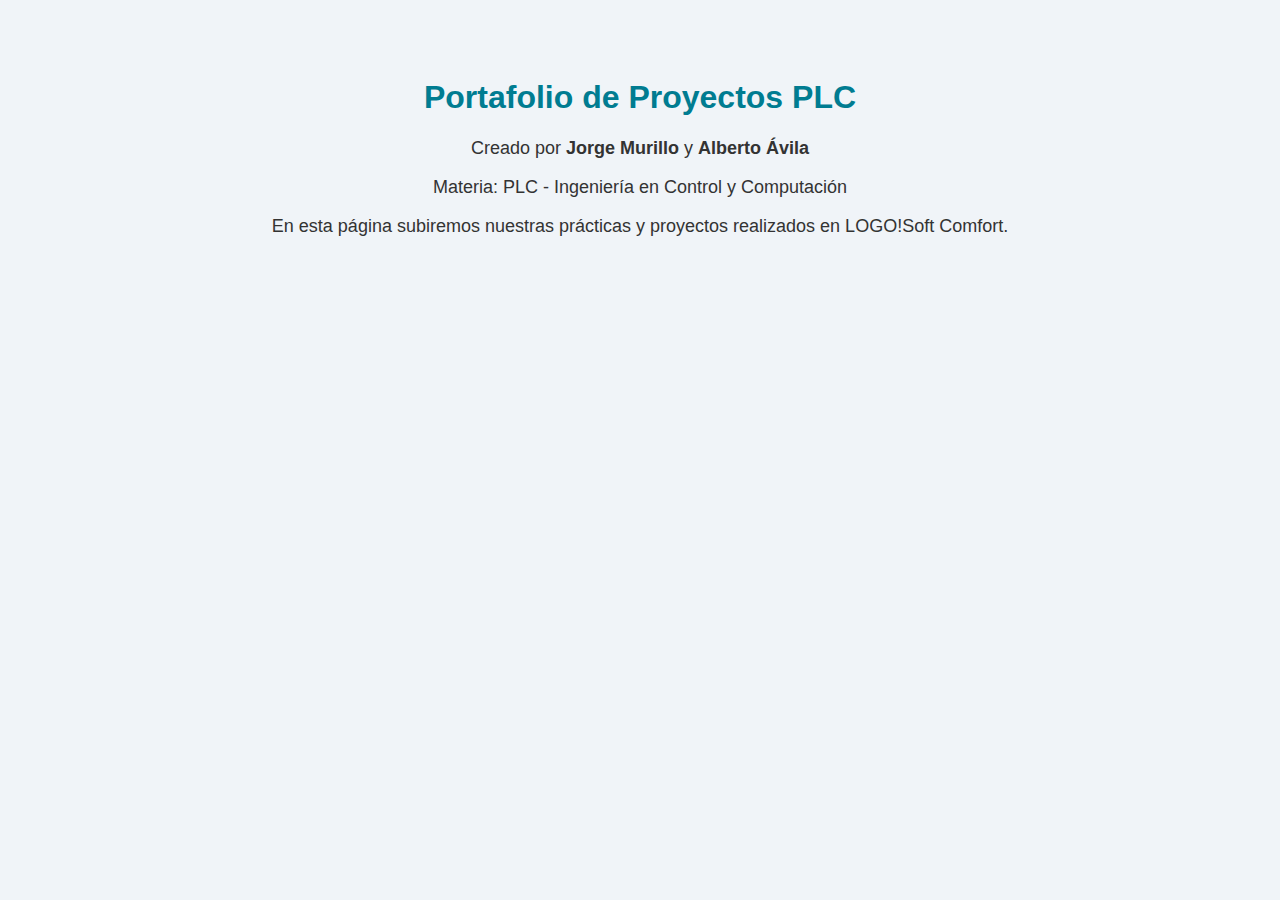
<file: Index.html>
<!DOCTYPE html>
<html lang="es">
<head>
  <meta charset="UTF-8" />
  <meta name="viewport" content="width=device-width, initial-scale=1.0" />
  <title>Portafolio PLC - Jorge & Alberto</title>
  <style>
    body {
      font-family: Arial, sans-serif;
      text-align: center;
      padding: 50px;
      background: #f0f4f8;
    }
    h1 {
      color: #007c91;
    }
    p {
      color: #333;
      font-size: 18px;
    }
  </style>
</head>
<body>
  <h1>Portafolio de Proyectos PLC</h1>
  <p>Creado por <strong>Jorge Murillo</strong> y <strong>Alberto Ávila</strong></p>
  <p>Materia: PLC - Ingeniería en Control y Computación</p>
  <p>En esta página subiremos nuestras prácticas y proyectos realizados en LOGO!Soft Comfort.</p>
</body>
</html>
</file>
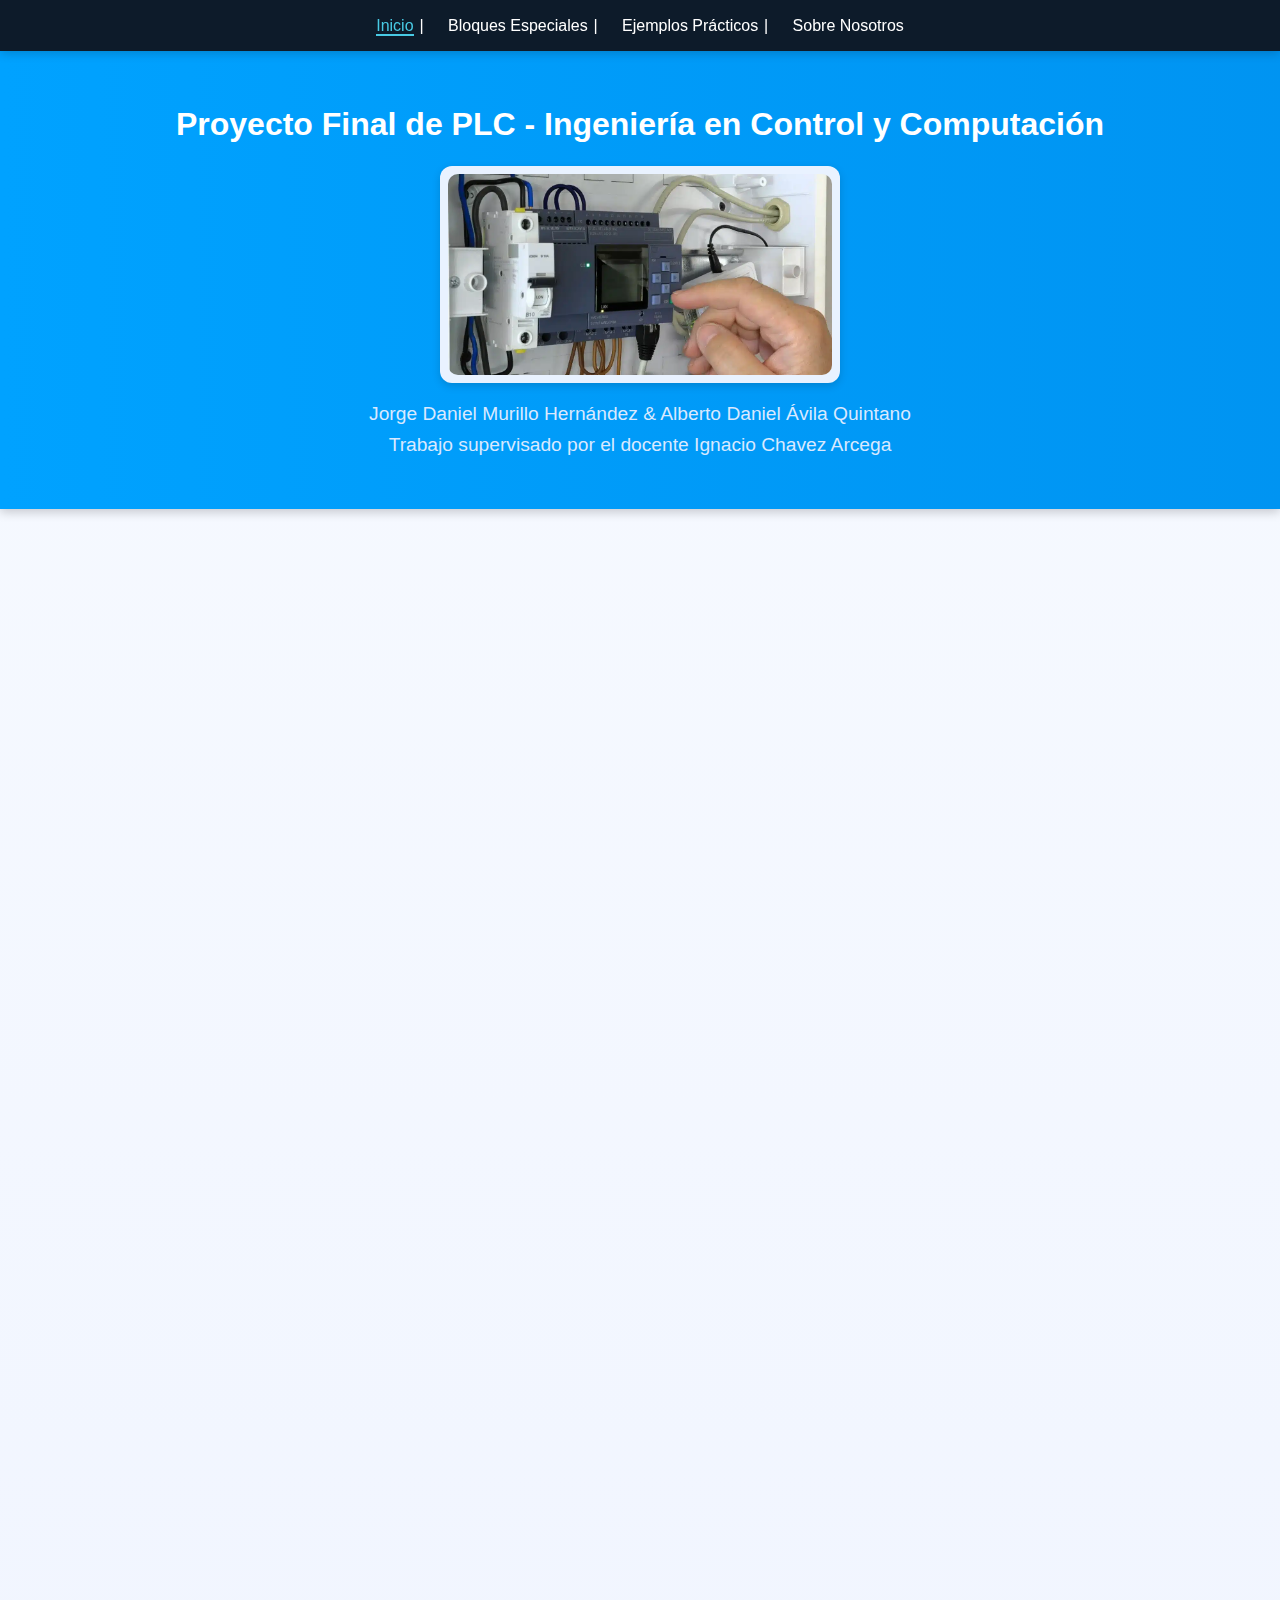
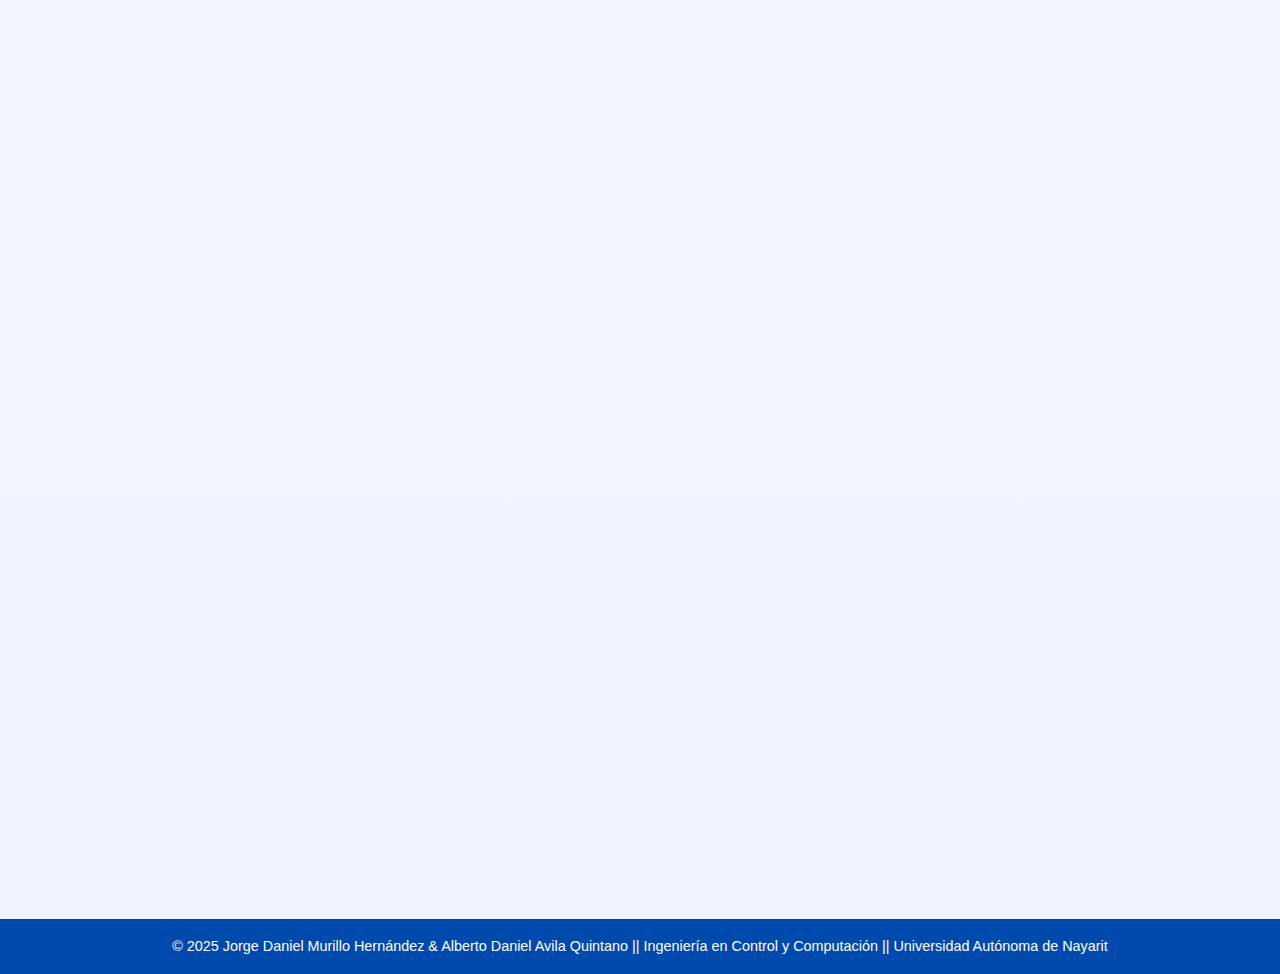
<file: index.html>
<!DOCTYPE html>
<html lang="es">
<head>
    <meta charset="UTF-8">
    <meta name="viewport" content="width=device-width, initial-scale=1.0">
    <title>Proyecto PLC - Jorge & Alberto</title>
    <link rel="stylesheet" href="style.css">
</head>
<body class="inicio">

    <!-- 🔹 Barra de navegación -->
    <nav class="navbar">
    <ul>
        
        <li><a href="index.html" class="active">Inicio</a></li>
        <li><a href="funciones_esp.html">Bloques Especiales</a></li>
        <li><a href="proyectos.html">Ejemplos Prácticos</a></li>
        <li><a href="nosotros.html">Sobre Nosotros</a></li>
        
    </ul>
    </nav>
    <header class="hero">
        <h1>Proyecto Final de PLC - Ingeniería en Control y Computación</h1>

        <div class="plc-img-container">
            <img src="img/imagen_2025-10-20_172153903.png" alt="Logo PLC" class="plc-img">
        </div>

        <h2>Jorge Daniel Murillo Hernández & Alberto Daniel Ávila Quintano
         <br>Trabajo supervisado por el docente <strong>Ignacio Chavez Arcega</strong></h2>    
        </h2>
    </header>

    <main class="container">
        <section class="intro">
            <h2>Introducción</h2>
            <p>
                En el presente sitio web se recopilan y documentan los proyectos y prácticas realizadas 
                dentro de la materia de <strong>Control Lógico Programable (PLC)</strong>, 
                empleando el software <strong>LOGO!Soft Comfort</strong> de Siemens. 
                Este espacio tiene como propósito mostrar de manera ordenada y comprensible 
                cada una de las simulaciones y ejercicios desarrollados durante el curso, 
                incluyendo la descripción teórica de los bloques, su aplicación práctica, 
                y la descarga de los programas correspondientes.
            </p>
        </section>

        <section class="plc-info">
            <h2>¿Qué es un PLC?</h2>
            <p>
                Un <strong>Controlador Lógico Programable (PLC, Programmable Logic Controller)</strong> 
                es un dispositivo electrónico diseñado para automatizar procesos industriales y de control. 
                Está compuesto por una CPU, módulos de entrada/salida y memoria programable, 
                y se encarga de recibir señales de sensores o dispositivos de entrada, 
                procesarlas según una lógica preestablecida y generar salidas hacia actuadores, 
                motores o sistemas de control.
            </p>
            <p>
                A diferencia de los sistemas de control convencionales basados en relés o temporizadores mecánicos, 
                los PLC ofrecen flexibilidad, fiabilidad y facilidad de reprogramación, 
                lo que los hace ideales para sistemas automatizados en plantas industriales, 
                control de maquinaria, gestión de iluminación, monitoreo ambiental, entre otros.
            </p>
        </section>

        <section class="logo-soft">
            <h2>¿Qué es LOGO!Soft Comfort?</h2>
            <p>
                <strong>LOGO!Soft Comfort</strong> es el entorno de programación oficial de los microcontroladores 
                <strong>Siemens LOGO!</strong>, utilizado ampliamente en entornos educativos e industriales 
                para diseñar, simular y probar programas de automatización. 
                Su interfaz gráfica permite crear diagramas de bloques funcionales (FBD) 
                que facilitan la comprensión y diseño de sistemas lógicos.
            </p>
            <p>
                En este software se pueden programar diferentes tipos de bloques lógicos, temporizadores, 
                contadores, comparadores analógicos, y muchos otros elementos que forman parte del 
                control automatizado. Además, permite simular el comportamiento del sistema antes de su implementación física.
            </p>
        </section>

        <section class="proyecto-descripcion">
            <h2>Objetivo del Proyecto</h2>
            <p>
                Este proyecto tiene como finalidad integrar todos los conocimientos adquiridos 
                en la materia de PLC, mediante el desarrollo de una <strong>página web interactiva</strong> 
                que contenga todas las prácticas y ejemplos realizados en LOGO!Soft Comfort. 
                El sitio incluirá una descripción detallada del funcionamiento de los bloques especiales, 
                ejemplos prácticos, imágenes de simulaciones, y enlaces para la descarga de los programas.
            </p>
            <p>
                La estructura del sitio está organizada para facilitar la exploración de cada bloque 
                y sus aplicaciones, permitiendo visualizar tanto el diseño lógico como su función dentro 
                de un sistema automatizado. Con esto se busca crear una herramienta de aprendizaje 
                y consulta que refleje el trabajo colaborativo y técnico de los autores.
            </p>
        </section>
        
        <section class="navegacion">
            <h2>Secciones del Sitio</h2>
            <div class="nav-grid">
                <a href="funciones_esp.html" class="nav-card">
                    <h3>Bloques Especiales</h3>
                    <p>Explora los bloques de temporización, contadores, analógicos y más.</p>
                </a>
                <a href="proyectos.html" class="nav-card">
                    <h3>Ejemplos Prácticos</h3>
                    <p>Observa los programas aplicados y descarga simulaciones.</p>
                </a>
                <a href="nosotros.html" class="nav-card">
                    <h3>Sobre Nosotros</h3>
                    <p>Conoce al equipo detrás del proyecto y su desarrollo.</p>
                </a>
                <a href="manual.html" class="nav-card">
                    <h3>Manual de funciones especiales</h3>
                    <p>Manual realizado por nosotros sobre el funcionamiento del software y la funciones especiales.</p>
                </a>
                
        </div>
        </section>
    </main>

    <footer>
        <p>© 2025 Jorge Daniel Murillo Hernández & Alberto Daniel Avila Quintano || Ingeniería en Control y Computación || Universidad Autónoma de Nayarit</p>
    </footer>

    <script>
        const sections = document.querySelectorAll('section');
        window.addEventListener('scroll', () => {
            const trigger = window.innerHeight * 0.9;
            sections.forEach(sec => {
                const top = sec.getBoundingClientRect().top;
                if (top < trigger) sec.classList.add('visible');
            });
        });
    </script>
</body>
</html>
</file>
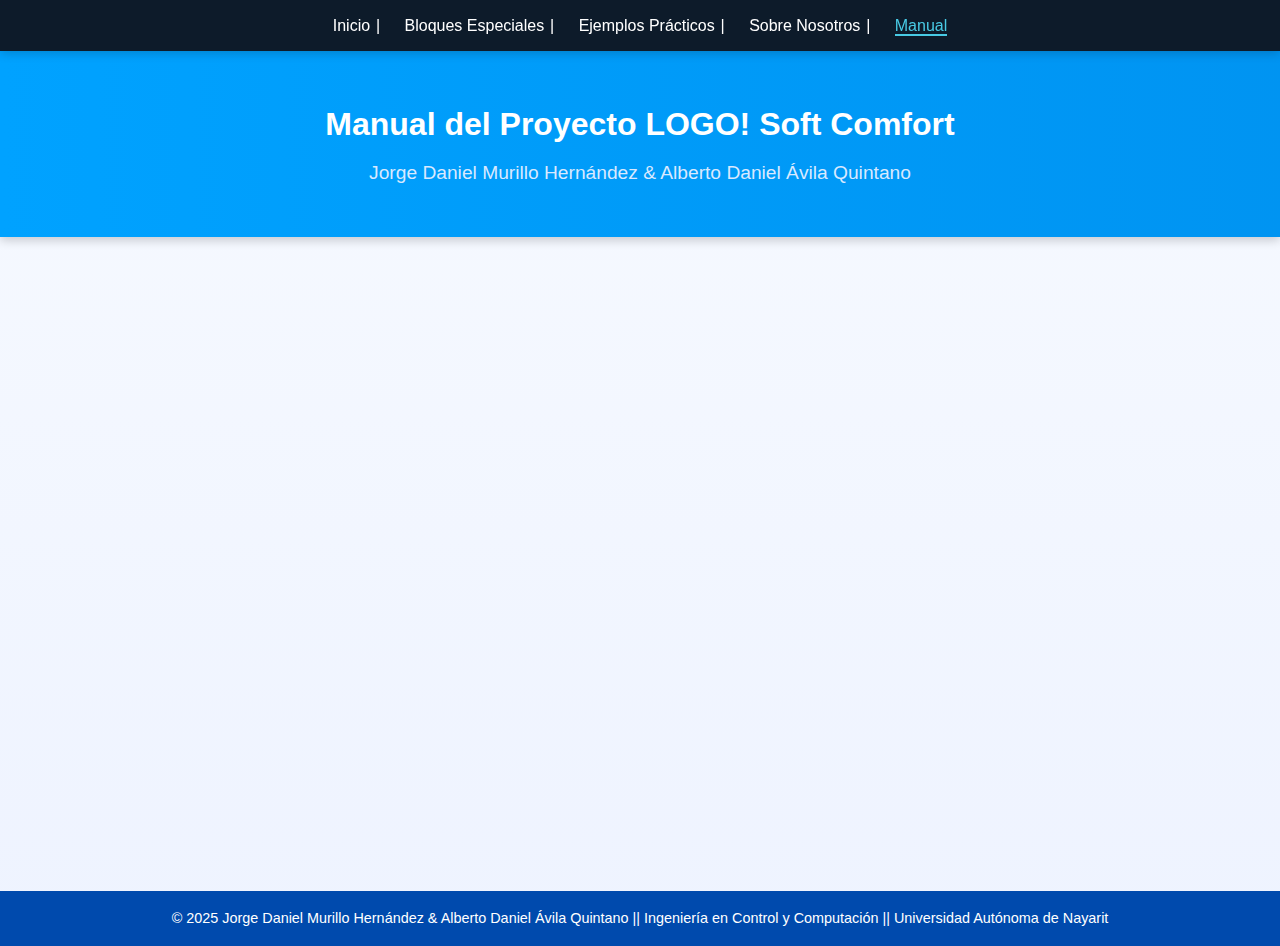
<file: manual.html>
<!DOCTYPE html>

<html lang="es">
<head>
    <meta charset="UTF-8">
    <meta name="viewport" content="width=device-width, initial-scale=1.0">
    <title>Manual LOGO! Soft Comfort</title>
    <link rel="stylesheet" href="style.css">
    <style>
        /* ======= ESTILOS ESPECÍFICOS DEL MANUAL ======= */
        .manual-pdf {
            text-align: center;
            margin-top: 2rem;
        }

    .pdf-box {
        background: #f2f2f2;
        border-radius: 12px;
        padding: 2rem;
        box-shadow: 0 3px 10px rgba(0,0,0,0.15);
        max-width: 600px;
        margin: 0 auto;
    }

    .pdf-box p {
        font-size: 1.1rem;
        color: #333;
        margin-bottom: 1.5rem;
    }

    .btn-download {
        background: linear-gradient(90deg, #555, #888);
        color: white;
        border: none;
        padding: 0.9rem 2rem;
        border-radius: 8px;
        font-size: 1rem;
        font-weight: 600;
        cursor: pointer;
        transition: all 0.3s ease;
        display: inline-flex;
        align-items: center;
        gap: 10px;
    }

    .btn-download:hover {
        background: linear-gradient(90deg, #666, #999);
        transform: scale(1.05);
        box-shadow: 0 4px 12px rgba(0,0,0,0.2);
    }

    .btn-download svg {
        width: 20px;
        height: 20px;
        fill: white;
    }

    /* ======= RESPONSIVO ======= */
    @media (max-width: 600px) {
        .pdf-box {
            padding: 1.5rem;
        }

        .btn-download {
            width: 100%;
            justify-content: center;
        }
    }
</style>


</head>
<body>


<!-- 🔹 Barra de navegación -->
<nav class="navbar">
    <ul>
        <li><a href="index.html">Inicio</a></li>
        <li><a href="funciones_esp.html">Bloques Especiales</a></li>
        <li><a href="proyectos.html">Ejemplos Prácticos</a></li>
        <li><a href="nosotros.html">Sobre Nosotros</a></li>
        <li><a href="manual.html" class="active">Manual</a></li>
    </ul>
</nav>

<!-- 🔹 Encabezado -->
<header class="hero">
    <h1>Manual del Proyecto LOGO! Soft Comfort</h1>
    <h2>Jorge Daniel Murillo Hernández & Alberto Daniel Ávila Quintano</h2>
</header>

<!-- 🔹 Contenido principal -->
<main class="container">
    <section class="intro">
        <h2>Manual del Proyecto</h2>
        <p>
            En esta sección se encuentra el <strong>manual completo</strong> que documenta el desarrollo del proyecto LOGO! Soft Comfort.
            Este documento incluye la descripción teórica y práctica de los bloques, fundamentos de programación y ejemplos aplicados en simulaciones.
        </p>
        <p>
            Puedes descargar el manual en formato PDF para su consulta completa y detallada.
        </p>
    </section>

    <section class="manual-pdf">
        <h2>Descarga del Manual</h2>
        <div class="pdf-box">
            <p>📘 Manual de Funciones Especiales disponible para descarga:</p>
            <a href="manual_funciones_especiales.pdf" download class="btn-download">
                <svg xmlns="http://www.w3.org/2000/svg" viewBox="0 0 24 24">
                    <path d="M12 16L6 10h4V4h4v6h4l-6 6zM5 18h14v2H5z"/>
                </svg>
                Descargar PDF
            </a>
        </div>
    </section>
</main>

<footer>
    <p>© 2025 Jorge Daniel Murillo Hernández & Alberto Daniel Ávila Quintano || Ingeniería en Control y Computación || Universidad Autónoma de Nayarit</p>
</footer>

<script>
    const sections = document.querySelectorAll('section');
    window.addEventListener('scroll', () => {
        const trigger = window.innerHeight * 0.9;
        sections.forEach(sec => {
            const top = sec.getBoundingClientRect().top;
            if (top < trigger) sec.classList.add('visible');
        });
    });
</script>

</body>
</html>
</file>
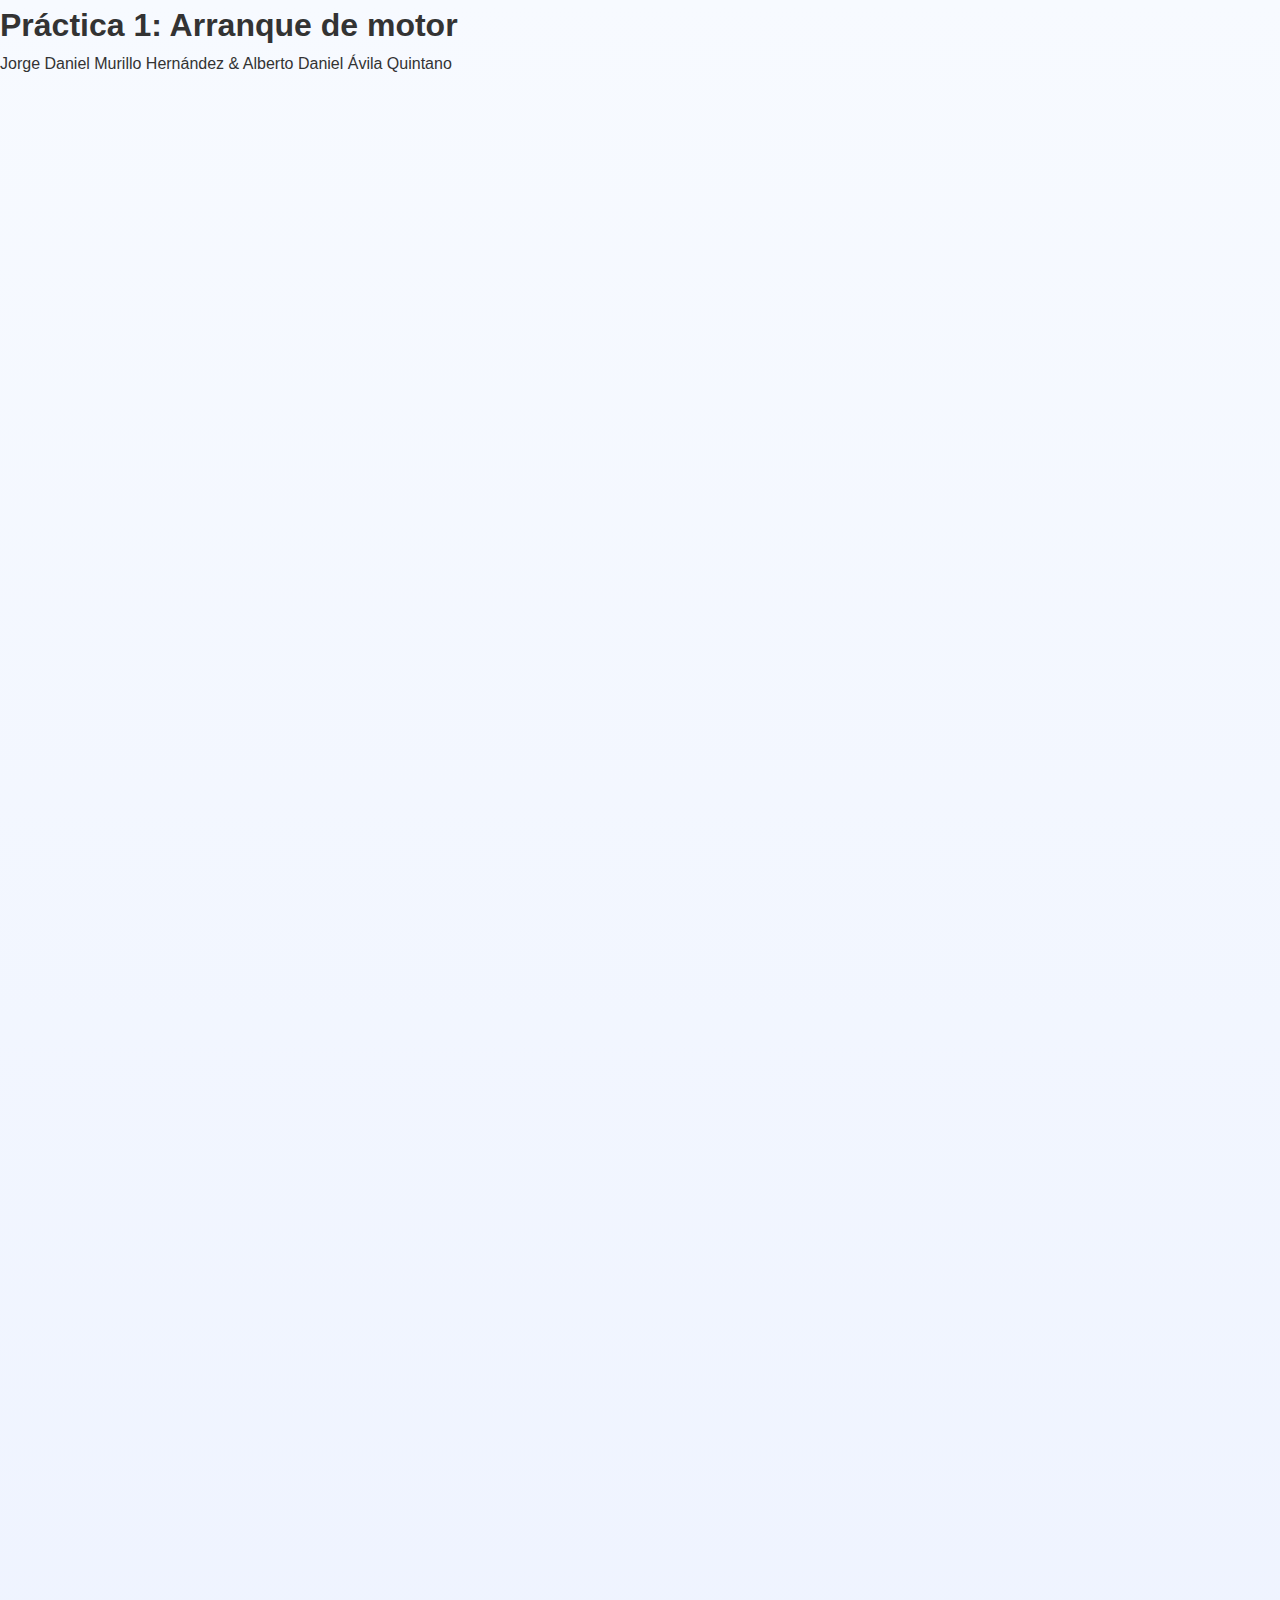
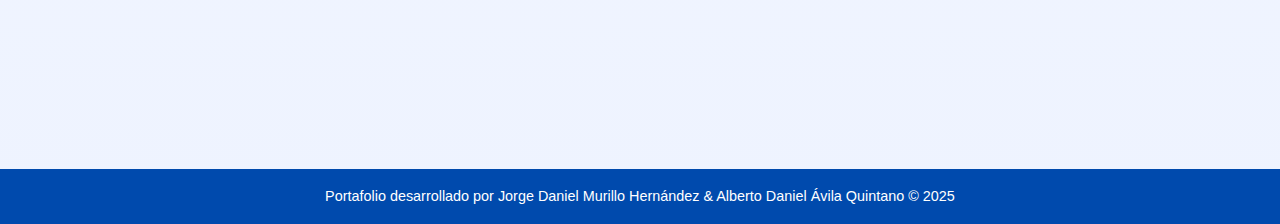
<file: Practica1.html>
<!DOCTYPE html>
<html lang="es">
<head>
  <meta charset="UTF-8">
  <meta name="viewport" content="width=device-width, initial-scale=1.0">
  <title>Práctica 1 – Portafolio PLC</title>
  <link rel="stylesheet" href="style.css">
</head>
<body>

  <header>
    <h1>Práctica 1: Arranque de motor</h1>
    <p>Jorge Daniel Murillo Hernández & Alberto Daniel Ávila Quintano</p>
  </header>

  <section class="detalle-practica">
    <div class="container">
      <h2>Descripción completa</h2>
      <p>En esta práctica realizamos una simulación de arranque de motor con LOGO!Soft Comfort. Se incluyen los contactos, temporizadores y las condiciones de arranque/parada.</p>

      <h3>Simulación</h3>
      <img src="img/gai.jpg" alt="Simulación Práctica 1" style="max-width:100%; height:auto;">

      <a href="archivos/Practica1.lsc" class="btn" target="_blank">Descargar archivo</a>
      <br><br>
      <a href="index.html" class="btn">Volver al portafolio</a>
    </div>
  </section>

  <footer>
    <p>Portafolio desarrollado por Jorge Daniel Murillo Hernández & Alberto Daniel Ávila Quintano © 2025</p>
  </footer>

</body>
</html>
</file>
<file: style.css>
/* ======= ESTILOS GENERALES ======= */
* {
    margin: 0;
    padding: 0;
    box-sizing: border-box;
    font-family: "Segoe UI", Roboto, Helvetica, Arial, sans-serif;
}

body {
    background: linear-gradient(180deg, #f7faff 0%, #eef3ff 100%);
    color: #333;
    line-height: 1.6;
    overflow-x: hidden;
}

/* ======= ENCABEZADO ======= */
.hero {
    background: linear-gradient(270deg, #004aad, #0078d7, #00a2ff);
    background-size: 600% 600%;
    animation: gradientMove 8s ease infinite;
    color: white;
    text-align: center;
    padding: 3rem 1rem;
    box-shadow: 0 3px 10px rgba(0, 0, 0, 0.2);
}

@keyframes gradientMove {
    0% { background-position: 0% 50%; }
    50% { background-position: 100% 50%; }
    100% { background-position: 0% 50%; }
}

.hero h1 {
    font-size: 2rem;
    margin-bottom: 0.5rem;
}

.hero h2 {
    font-weight: 300;
    font-size: 1.2rem;
    color: #d9e9ff;
}


@media (hover: hover) {
    .plc-img:hover {
        transform: scale(1.05);
    }
}

/* ======= CONTENEDOR PRINCIPAL ======= */
.container {
    max-width: 900px;
    margin: 2rem auto;
    padding: 0 1.5rem;
}

/* ======= SECCIONES ======= */
section {
    background: white;
    border-radius: 10px;
    padding: 2rem;
    margin-bottom: 2rem;
    box-shadow: 0 2px 8px rgba(0, 0, 0, 0.1);
    transition: transform 0.3s ease, box-shadow 0.3s ease;
    opacity: 0;
    transform: translateY(40px);
}

section.visible {
    opacity: 1;
    transform: translateY(0);
}

section:hover {
    transform: translateY(-5px);
    box-shadow: 0 8px 20px rgba(0, 74, 173, 0.25);
}

section h2 {
    color: #004aad;
    border-left: 5px solid #004aad;
    padding-left: 10px;
    margin-bottom: 1rem;
}

section p {
    margin-bottom: 1rem;
    text-align: justify;
}

/* ======= NAVEGACIÓN CON TARJETAS ======= */
.nav-grid {
    display: grid;
    grid-template-columns: repeat(auto-fit, minmax(250px, 1fr));
    gap: 1.5rem;
    margin-top: 1.5rem;
}

.nav-card {
    background: #e9f2ff;
    border-radius: 12px;
    padding: 1.5rem;
    text-align: center;
    transition: all 0.3s ease;
    border: 2px solid transparent;
}

.nav-card:hover {
    transform: translateY(-5px);
    border-color: #004aad;
    background: #dbe9ff;
}

/* ======= ENLACES ======= */
a {
    text-decoration: none;
    color: #004aad;
    font-weight: 600;
}

a:hover {
    text-decoration: underline;
}

/* ======= PIE DE PÁGINA ======= */
footer {
    background-color: #004aad;
    color: white;
    text-align: center;
    padding: 1rem;
    font-size: 0.9rem;
    margin-top: 3rem;
}

/* ======= RESPONSIVO (MÓVIL) ======= */
@media (max-width: 768px) {
    .hero h1 {
        font-size: 1.5rem;
    }

    .hero h2 {
        font-size: 1rem;
    }

    .plc-img {
        max-width: 70%;
    }

    section {
        padding: 1.5rem;
    }

    .container {
        padding: 0 1rem;
    }
}
/* ======== NAVBAR ======== */
.navbar {
    background: #0d1b2a;
    color: white;
    padding: 0.8rem 0;
    text-align: center;
    position: sticky;
    top: 0;
    z-index: 1000;
    box-shadow: 0 2px 10px rgba(0,0,0,0.2);
}

.navbar ul {
    list-style: none;
    margin: 0;
    padding: 0;
}

.navbar li {
    display: inline-block;
    margin: 0 15px;
    position: relative; /* para poder usar ::after */
}

.navbar li:not(:last-child)::after {
    content: "|";       /* barra vertical */
    position: absolute;
    right: -10px;       /* ajusta según el espacio */
    color: white;       /* color de la barra */
}

.navbar a {
    color: #fff;
    text-decoration: none;
    font-weight: 500;
    transition: color 0.3s ease;
}

.navbar a:hover {
    color: #00b4d8;
}

.navbar a.active {
    color: #48cae4;
    border-bottom: 2px solid #48cae4;
}

/* ======== BLOQUE DE IMAGEN RESPONSIVO ======== */
.plc-img-container {
    display: flex;
    justify-content: center;
    align-items: center;
    background: #e9f2ff;
    border-radius: 12px;
    padding: 0.5rem;
    box-shadow: 0 3px 8px rgba(0,0,0,0.15);
    margin: 1rem auto;
    width: 50%;        /* más pequeño en pantallas grandes */
    max-width: 400px;  /* nunca más grande que 400px */
}

.plc-img {
    display: block;
    max-width: 100%;
    height: auto;
    border-radius: 10px;
}

/* ======== AJUSTE PARA MÓVIL ======== */
@media (max-width: 768px) {
    .plc-img-container {
        width: 90%;
        max-width: 300px;
        padding: 0.3rem;
    }
}
</file>
